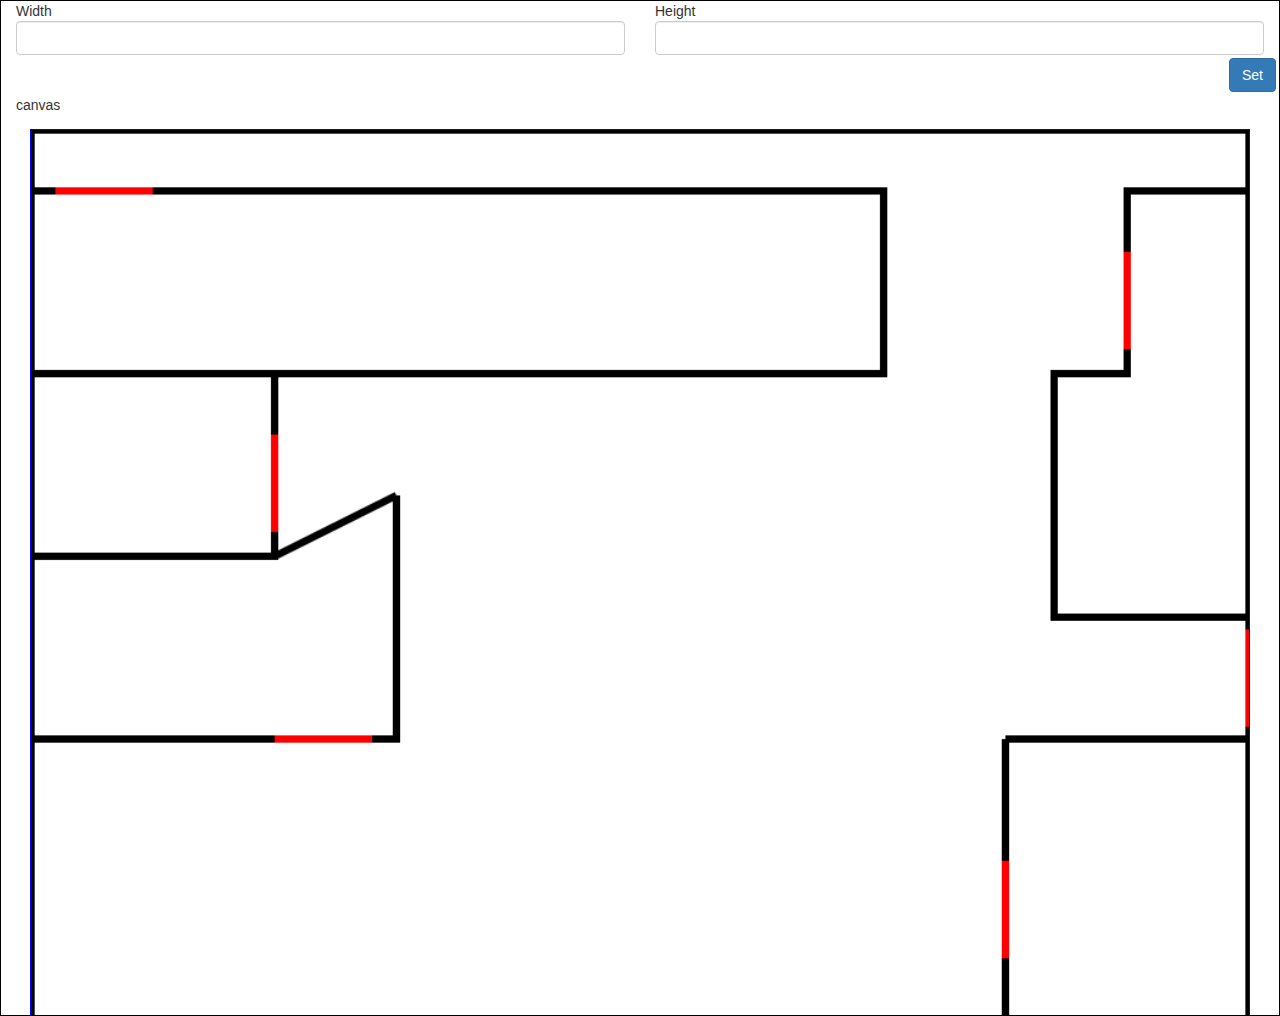
<file: Test1.html>
<html>
<div class="container-fluid">
  <link href="Resources/bootstrap.min.css" rel="stylesheet">
  <script src="Resources/jquery-1.12.2.min.js"></script>
  <script src="Resources/bootstrap.min.js"></script>
  <link href="Resources/Style.css" rel="stylesheet">
<div class="row">

  <div class="col-xs-12 border" id="main-content">
    <div class="row">
      <div class="col-md-6">
        Width <input id="w-input" type="number" class="form-control">
      </div>
      <div class="col-md-6">
        Height <input id="h-input" type="number" class="form-control">
      </div>
      <div class="col-md-12 text-right" style="padding: 3px;">
        <button id="set-size" class="btn btn-primary">Set</button>
      </div>
    </div>
      canvas
    <div id="canvasHolder">
    <canvas id="canvas">

    </canvas>
  </div>

  </div>

</div>
</div>
<!--
  <script>
   $(document).ready(function(){
   	$("#canvas").outerHeight($(window).height()-$("#canvas").offset().top-Math.abs( $("#canvas").outerHeight(true) - $("#canvas").outerHeight()));
  	$("#h-input").val($("#canvas").outerHeight());
  	$("#w-input").val($("#canvas").outerWidth());
    $("#set-size").click(function(){

    $("#main-content").width($("#w-input").val());
    $("#canvas").outerWidth($("#main-content").width());

    });
   });
  </script>
-->

  <script type="text/javascript" charset="utf-8">
  	var canvas = document.getElementsByTagName('canvas')[0];
    canvas.height=8000, canvas.width=1000;

  	window.onload = function(){
  		var ctx = canvas.getContext('2d');
  		trackTransforms(ctx);
  		function redraw(){
  			// Clear the entire

  			var p1 = ctx.transformedPoint(0,0);
  			var p2 = ctx.transformedPoint(canvas.width,canvas.height);
  			ctx.clearRect(p1.x,p1.y,p2.x-p1.x,p2.y-p1.y);

  			// Alternatively:
  			// ctx.save();
  			// ctx.setTransform(1,0,0,1,0,0);
  			// ctx.clearRect(0,0,canvas.width,canvas.height);
  			// ctx.restore();

        //Outline
        ctx.strokeStyle="#000000"
  			ctx.beginPath();
  			ctx.lineWidth = 6;
  			ctx.moveTo(0,0);
  			ctx.lineTo(1000,0);
  			ctx.stroke();

  			ctx.beginPath();
  			ctx.lineWidth = 6;
  			ctx.moveTo(0,0);
  			ctx.lineTo(0,2500)
  			ctx.stroke();

  			ctx.beginPath();
  			ctx.lineWidth = 6;
        ctx.moveTo(1000,0)
  			ctx.lineTo(1000,2500);
  			ctx.stroke();

  			ctx.beginPath();
  			ctx.lineWidth = 6;
  			ctx.moveTo(1000,2500);
  			ctx.lineTo(0,2500);
  			ctx.stroke();
        //Outline

        ctx.beginPath();
  			ctx.lineWidth = 6;
  			ctx.moveTo(0,50);
  			ctx.lineTo(703,50);
  			ctx.stroke();


        ctx.beginPath();
  			ctx.lineWidth = 6;
  			ctx.moveTo(700,50);
  			ctx.lineTo(700,200);
  			ctx.stroke();


        ctx.beginPath();
  			ctx.lineWidth = 6;
  			ctx.moveTo(703,200);
  			ctx.lineTo(197,200);
  			ctx.stroke();

        ctx.beginPath();
  			ctx.lineWidth = 6;
  			ctx.moveTo(200,200);
  			ctx.lineTo(200,350);
  			ctx.stroke();

        ctx.beginPath();
        ctx.lineWidth = 6;
        ctx.moveTo(203,350);
        ctx.lineTo(0,350);
        ctx.stroke();

        ctx.beginPath();
        ctx.lineWidth = 6;
        ctx.moveTo(200,200);
        ctx.lineTo(0,200);
        ctx.stroke();

        ctx.beginPath();
  			ctx.lineWidth = 6;
  			ctx.moveTo(200,350);
  			ctx.lineTo(300,300);
  			ctx.stroke();

        ctx.beginPath();
  			ctx.lineWidth = 6;
  			ctx.moveTo(300,300);
  			ctx.lineTo(300,500);
  			ctx.stroke();

        ctx.beginPath();
        ctx.lineWidth = 6;
        ctx.moveTo(303,500);
        ctx.lineTo(0,500);
        ctx.stroke();



        //agnieszka
        ctx.beginPath();
        ctx.lineWidth = 6;
        ctx.moveTo(1000, 50);
        ctx.lineTo(897, 50);
        ctx.stroke();


        ctx.beginPath();
        ctx.lineWidth = 6;
        ctx.moveTo(900, 47);
        ctx.lineTo(900, 200);
        ctx.stroke();

        ctx.beginPath();
        ctx.lineWidth= 6;
        ctx.moveTo(903, 200);
        ctx.lineTo(840, 200);
        ctx.stroke();


        ctx.beginPath();
        ctx.lineWidth = 6;
        ctx.moveTo(840, 197);
        ctx.lineTo(840, 400);
        ctx.stroke();


        ctx.beginPath();
        ctx.lineWidth= 6;
        ctx.moveTo(837, 400);
        ctx.lineTo(1000, 400);
        ctx.stroke();

        ctx.beginPath();
        ctx.lineWidth= 6;
        ctx.moveTo(1000, 500);
        ctx.lineTo(800, 500);
        ctx.stroke();

        ctx.beginPath();
        ctx.lineWidth= 6;
        ctx.moveTo(800, 500);
        ctx.lineTo(800, 800);
        ctx.stroke();


        ctx.beginPath();
        ctx.lineWidth= 6;
        ctx.moveTo(800, 797);
        ctx.lineTo(800, 903);
        ctx.stroke();

        ctx.beginPath();
        ctx.lineWidth= 6;
        ctx.moveTo(800, 900);
        ctx.lineTo(600, 1000);
        ctx.stroke();

        ctx.beginPath();
        ctx.lineWidth= 6;
        ctx.moveTo(1000, 800);
        ctx.lineTo(800, 800);
        ctx.stroke();

        ctx.beginPath();
        ctx.lineWidth= 6;
        ctx.moveTo(1000, 1100);
        ctx.lineTo(600, 1100);
        ctx.stroke();

        ctx.beginPath();
        ctx.lineWidth= 6;
        ctx.moveTo(600, 997);
        ctx.lineTo(600, 1103);
        ctx.stroke();

        //Doors
        ctx.strokeStyle="#ff0000"

        ctx.beginPath();
        ctx.lineWidth = 6;
        ctx.moveTo(100,50);
        ctx.lineTo(20,50);
        ctx.stroke();

        ctx.beginPath();
        ctx.lineWidth = 6;
        ctx.moveTo(200,250);
        ctx.lineTo(200,330);
        ctx.stroke();

        ctx.beginPath();
        ctx.lineWidth = 6;
        ctx.moveTo(280,500);
        ctx.lineTo(200,500);
        ctx.stroke();

        ctx.beginPath();
        ctx.lineWidth = 6;
        ctx.moveTo(1000,410);
        ctx.lineTo(1000,490);
        ctx.stroke();

        ctx.beginPath();
        ctx.lineWidth = 6;
        ctx.moveTo(900,100);
        ctx.lineTo(900,180);
        ctx.stroke();

        ctx.beginPath();
        ctx.lineWidth = 6;
        ctx.moveTo(800,600);
        ctx.lineTo(800,680);
        ctx.stroke();

        ctx.beginPath();
        ctx.lineWidth = 6;
        ctx.moveTo(700,950);
        ctx.lineTo(640,980);
        ctx.stroke();
  		}
  		redraw();

  		var lastX=canvas.width/2, lastY=canvas.height/2;
  		var dragStart,dragged;
  		canvas.addEventListener('mousedown',function(evt){
  			document.body.style.mozUserSelect = document.body.style.webkitUserSelect = document.body.style.userSelect = 'none';
  			lastX = evt.offsetX || (evt.pageX - canvas.offsetLeft);
  			lastY = evt.offsetY || (evt.pageY - canvas.offsetTop);
  			dragStart = ctx.transformedPoint(lastX,lastY);
  			dragged = false;
  		},false);
  		canvas.addEventListener('mousemove',function(evt){
  			lastX = evt.offsetX || (evt.pageX - canvas.offsetLeft);
  			lastY = evt.offsetY || (evt.pageY - canvas.offsetTop);
  			dragged = true;
  			if (dragStart){
  				var pt = ctx.transformedPoint(lastX,lastY);
  				ctx.translate(pt.x-dragStart.x,pt.y-dragStart.y);
  				redraw();
  			}
  		},false);
  		canvas.addEventListener('mouseup',function(evt){
  			dragStart = null;
  			if (!dragged) zoom(evt.shiftKey ? -1 : 1 );
  		},false);

  		var scaleFactor = 1.1;
  		var zoom = function(clicks){
  			var pt = ctx.transformedPoint(lastX,lastY);
  			ctx.translate(pt.x,pt.y);
  			var factor = Math.pow(scaleFactor,clicks*0.3);
  			ctx.scale(factor,factor);
  			ctx.translate(-pt.x,-pt.y);
  			redraw();
  		}

  		var handleScroll = function(evt){
  			var delta = evt.wheelDelta ? evt.wheelDelta/40 : evt.detail ? -evt.detail : 0;
  			if (delta) zoom(delta);
  			return evt.preventDefault() && false;
  		};
  		canvas.addEventListener('DOMMouseScroll',handleScroll,false);
  		canvas.addEventListener('mousewheel',handleScroll,false);
  	};
	// Adds ctx.getTransform() - returns an SVGMatrix
  	// Adds ctx.transformedPoint(x,y) - returns an SVGPoint
  	function trackTransforms(ctx){
  		var svg = document.createElementNS("http://www.w3.org/2000/svg",'svg');
  		var xform = svg.createSVGMatrix();
  		ctx.getTransform = function(){ return xform; };

  		var savedTransforms = [];
  		var save = ctx.save;
  		ctx.save = function(){
  			savedTransforms.push(xform.translate(0,0));
  			return save.call(ctx);
  		};
  		var restore = ctx.restore;
  		ctx.restore = function(){
  			xform = savedTransforms.pop();
  			return restore.call(ctx);
  		};

  		var scale = ctx.scale;
  		ctx.scale = function(sx,sy){
  			xform = xform.scaleNonUniform(sx,sy);
  			return scale.call(ctx,sx,sy);
  		};
  		var rotate = ctx.rotate;
  		ctx.rotate = function(radians){
  			xform = xform.rotate(radians*180/Math.PI);
  			return rotate.call(ctx,radians);
  		};
  		var translate = ctx.translate;
  		ctx.translate = function(dx,dy){
  			xform = xform.translate(dx,dy);
  			return translate.call(ctx,dx,dy);
  		};
  		var transform = ctx.transform
  		ctx.transform = function(a,b,c,d,e,f){
  			var m2 = svg.createSVGMatrix();
  			m2.a=a; m2.b=b; m2.c=c; m2.d=d; m2.e=e; m2.f=f;
  			xform = xform.multiply(m2);
  			return transform.call(ctx,a,b,c,d,e,f);
  		};
  		var setTransform = ctx.setTransform;
  		ctx.setTransform = function(a,b,c,d,e,f){
  			xform.a = a;
  			xform.b = b;
  			xform.c = c;
  			xform.d = d;
  			xform.f = f;
        xform.e = e;
  			return setTransform.call(ctx,a,b,c,d,e,f);
  		};
  		var pt  = svg.createSVGPoint();
  		ctx.transformedPoint = function(x,y){
  			pt.x=x; pt.y=y;
  			return pt.matrixTransform(xform.inverse());
  		}
  	}
  </script>

   </html>
</file>
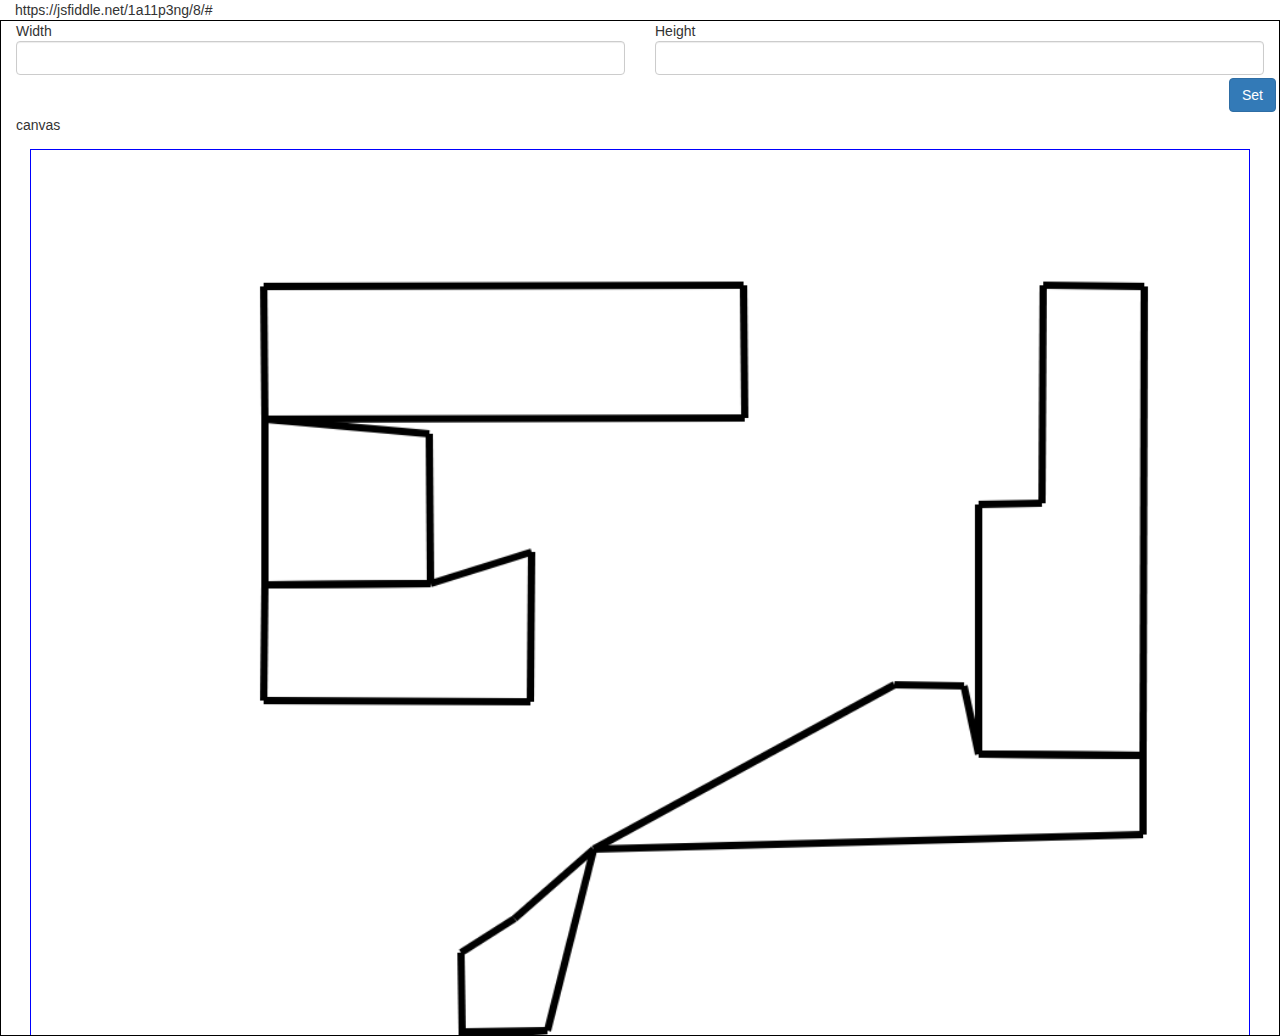
<file: Test2.html>
<html>
<div class="container-fluid">
  <link href="Resources/bootstrap.min.css" rel="stylesheet">
  <script src="Resources/jquery-1.12.2.min.js"></script>
  <script src="Resources/bootstrap.min.js"></script>
  <link href="Resources/Style.css" rel="stylesheet">
https://jsfiddle.net/1a11p3ng/8/#<div class="row">

  <div class="col-xs-12 border" id="main-content">
    <div class="row">
      <div class="col-md-6">
        Width <input id="w-input" type="number" class="form-control">
      </div>
      <div class="col-md-6">
        Height <input id="h-input" type="number" class="form-control">
      </div>
      <div class="col-md-12 text-right" style="padding: 3px;">
        <button id="set-size" class="btn btn-primary">Set</button>
      </div>
    </div>
      canvas
    <div id="canvasHolder">
    <canvas id="canvas">

    </canvas>
  </div>

  </div>

</div>
</div>
<!--
  <script>
   $(document).ready(function(){
   	$("#canvas").outerHeight($(window).height()-$("#canvas").offset().top-Math.abs( $("#canvas").outerHeight(true) - $("#canvas").outerHeight()));
  	$("#h-input").val($("#canvas").outerHeight());
  	$("#w-input").val($("#canvas").outerWidth());
    $("#set-size").click(function(){

    $("#main-content").width($("#w-input").val());
    $("#canvas").outerWidth($("#main-content").width());

    });
   });
  </script>
-->

  <script type="text/javascript" charset="utf-8">
  	var canvas = document.getElementsByTagName('canvas')[0];
    canvas.height=8000, canvas.width=1000;

  	window.onload = function(){
  		var ctx = canvas.getContext('2d');
  		trackTransforms(ctx);
  		function redraw(){
  			// Clear the entire

  			var p1 = ctx.transformedPoint(0,0);
  			var p2 = ctx.transformedPoint(canvas.width,canvas.height);
  			ctx.clearRect(p1.x,p1.y,p2.x-p1.x,p2.y-p1.y);

  			// Alternatively:
  			// ctx.save();
  			// ctx.setTransform(1,0,0,1,0,0);
  			// ctx.clearRect(0,0,canvas.width,canvas.height);
  			// ctx.restore();

        //Outline


         ctx.beginPath();
         ctx.lineWidth = 6;
         ctx.moveTo(191,112);
         ctx.lineTo( 585,111 );
         ctx.stroke();

         ctx.beginPath();
         ctx.lineWidth = 6;
         ctx.moveTo(585,111);
         ctx.lineTo( 586,220 );
         ctx.stroke();

         ctx.beginPath();
         ctx.lineWidth = 6;
         ctx.moveTo(586,220);
         ctx.lineTo( 192,221 );
         ctx.stroke();

         ctx.beginPath();
         ctx.lineWidth = 6;
         ctx.moveTo(191,112);
         ctx.lineTo( 192,221 );
         ctx.stroke();

         ctx.beginPath();
         ctx.lineWidth = 6;
         ctx.moveTo(831,111);
         ctx.lineTo( 914,112 );
         ctx.stroke();

         ctx.beginPath();
         ctx.lineWidth = 6;
         ctx.moveTo(914,112);
         ctx.lineTo( 913,497 );
         ctx.stroke();

         ctx.beginPath();
         ctx.lineWidth = 6;
         ctx.moveTo(913,497);
         ctx.lineTo( 778,496 );
         ctx.stroke();

         ctx.beginPath();
         ctx.lineWidth = 6;
         ctx.moveTo(778,496);
         ctx.lineTo( 778,291 );
         ctx.stroke();

         ctx.beginPath();
         ctx.lineWidth = 6;
         ctx.moveTo(778,291);
         ctx.lineTo( 830,290 );
         ctx.stroke();

         ctx.beginPath();
         ctx.lineWidth = 6;
         ctx.moveTo(831,111);
         ctx.lineTo( 830,290 );
         ctx.stroke();

         ctx.beginPath();
         ctx.lineWidth = 6;
         ctx.moveTo(192,221);
         ctx.lineTo( 192,221 );
         ctx.stroke();

         ctx.beginPath();
         ctx.lineWidth = 6;
         ctx.moveTo(192,221);
         ctx.lineTo( 327,233 );
         ctx.stroke();

         ctx.beginPath();
         ctx.lineWidth = 6;
         ctx.moveTo(327,233);
         ctx.lineTo( 328,356 );
         ctx.stroke();

         ctx.beginPath();
         ctx.lineWidth = 6;
         ctx.moveTo(328,356);
         ctx.lineTo( 192,357 );
         ctx.stroke();

         ctx.beginPath();
         ctx.lineWidth = 6;
         ctx.moveTo(192,221);
         ctx.lineTo( 192,357 );
         ctx.stroke();

         ctx.beginPath();
         ctx.lineWidth = 6;
         ctx.moveTo(411,330);
         ctx.lineTo( 410,453 );
         ctx.stroke();

         ctx.beginPath();
         ctx.lineWidth = 6;
         ctx.moveTo(410,453);
         ctx.lineTo( 191,452 );
         ctx.stroke();

         ctx.beginPath();
         ctx.lineWidth = 6;
         ctx.moveTo(191,452);
         ctx.lineTo( 192,357 );
         ctx.stroke();

         ctx.beginPath();
         ctx.lineWidth = 6;
         ctx.moveTo(192,357);
         ctx.lineTo( 192,357 );
         ctx.stroke();

         ctx.beginPath();
         ctx.lineWidth = 6;
         ctx.moveTo(192,357);
         ctx.lineTo( 328,356 );
         ctx.stroke();

         ctx.beginPath();
         ctx.lineWidth = 6;
         ctx.moveTo(328,356);
         ctx.lineTo( 328,356 );
         ctx.stroke();

         ctx.beginPath();
         ctx.lineWidth = 6;
         ctx.moveTo(328,356);
         ctx.lineTo( 411,330 );
         ctx.stroke();

         ctx.beginPath();
         ctx.lineWidth = 6;
         ctx.moveTo(411,330);
         ctx.lineTo( 411,330 );
         ctx.stroke();

         ctx.beginPath();
         ctx.lineWidth = 6;
         ctx.moveTo(411,330);
         ctx.lineTo( 411,330 );
         ctx.stroke();

         ctx.beginPath();
         ctx.lineWidth = 6;
         ctx.moveTo(913,497);
         ctx.lineTo( 913,497 );
         ctx.stroke();

         ctx.beginPath();
         ctx.lineWidth = 6;
         ctx.moveTo(913,497);
         ctx.lineTo( 913,562 );
         ctx.stroke();

         ctx.beginPath();
         ctx.lineWidth = 6;
         ctx.moveTo(913,562);
         ctx.lineTo( 462,574 );
         ctx.stroke();

         ctx.beginPath();
         ctx.lineWidth = 6;
         ctx.moveTo(462,574);
         ctx.lineTo( 709,439 );
         ctx.stroke();

         ctx.beginPath();
         ctx.lineWidth = 6;
         ctx.moveTo(709,439);
         ctx.lineTo( 766,440 );
         ctx.stroke();

         ctx.beginPath();
         ctx.lineWidth = 6;
         ctx.moveTo(766,440);
         ctx.lineTo( 778,496 );
         ctx.stroke();

         ctx.beginPath();
         ctx.lineWidth = 6;
         ctx.moveTo(778,496);
         ctx.lineTo( 778,496 );
         ctx.stroke();

         ctx.beginPath();
         ctx.lineWidth = 6;
         ctx.moveTo(913,497);
         ctx.lineTo( 778,496 );
         ctx.stroke();

         ctx.beginPath();
         ctx.lineWidth = 6;
         ctx.moveTo(462,574);
         ctx.lineTo( 462,574 );
         ctx.stroke();

         ctx.beginPath();
         ctx.lineWidth = 6;
         ctx.moveTo(462,574);
         ctx.lineTo( 424,723 );
         ctx.stroke();

         ctx.beginPath();
         ctx.lineWidth = 6;
         ctx.moveTo(424,723);
         ctx.lineTo( 354,724 );
         ctx.stroke();

         ctx.beginPath();
         ctx.lineWidth = 6;
         ctx.moveTo(354,724);
         ctx.lineTo( 353,659 );
         ctx.stroke();

         ctx.beginPath();
         ctx.lineWidth = 6;
         ctx.moveTo(353,659);
         ctx.lineTo( 353,659 );
         ctx.stroke();

         ctx.beginPath();
         ctx.lineWidth = 6;
         ctx.moveTo(353,659);
         ctx.lineTo( 353,659 );
         ctx.stroke();

         ctx.beginPath();
         ctx.lineWidth = 6;
         ctx.moveTo(353,659);
         ctx.lineTo( 353,659 );
         ctx.stroke();

         ctx.beginPath();
         ctx.lineWidth = 6;
         ctx.moveTo(353,659);
         ctx.lineTo( 353,659 );
         ctx.stroke();

         ctx.beginPath();
         ctx.lineWidth = 6;
         ctx.moveTo(353,659);
         ctx.lineTo( 353,659 );
         ctx.stroke();

         ctx.beginPath();
         ctx.lineWidth = 6;
         ctx.moveTo(353,659);
         ctx.lineTo( 353,659 );
         ctx.stroke();

         ctx.beginPath();
         ctx.lineWidth = 6;
         ctx.moveTo(353,659);
         ctx.lineTo( 353,659 );
         ctx.stroke();

         ctx.beginPath();
         ctx.lineWidth = 6;
         ctx.moveTo(353,659);
         ctx.lineTo( 353,659 );
         ctx.stroke();

         ctx.beginPath();
         ctx.lineWidth = 6;
         ctx.moveTo(353,659);
         ctx.lineTo( 397,631 );
         ctx.stroke();

         ctx.beginPath();
         ctx.lineWidth = 6;
         ctx.moveTo(397,631);
         ctx.lineTo( 397,631 );
         ctx.stroke();

         ctx.beginPath();
         ctx.lineWidth = 6;
         ctx.moveTo(397,631);
         ctx.lineTo( 397,631 );
         ctx.stroke();

         ctx.beginPath();
         ctx.lineWidth = 6;
         ctx.moveTo(397,631);
         ctx.lineTo( 397,631 );
         ctx.stroke();

         ctx.beginPath();
         ctx.lineWidth = 6;
         ctx.moveTo(397,631);
         ctx.lineTo( 397,631 );
         ctx.stroke();

         ctx.beginPath();
         ctx.lineWidth = 6;
         ctx.moveTo(397,631);
         ctx.lineTo( 397,631 );
         ctx.stroke();

         ctx.beginPath();
         ctx.lineWidth = 6;
         ctx.moveTo(397,631);
         ctx.lineTo( 397,631 );
         ctx.stroke();

         ctx.beginPath();
         ctx.lineWidth = 6;
         ctx.moveTo(462,574);
         ctx.lineTo( 397,631 );
         ctx.stroke();

         ctx.beginPath();
         ctx.lineWidth = 6;
         ctx.moveTo(354,724);
         ctx.lineTo( 354,724 );
         ctx.stroke();

         ctx.beginPath();
         ctx.lineWidth = 6;
         ctx.moveTo(354,724);
         ctx.lineTo( 493,736 );
         ctx.stroke();

         ctx.beginPath();
         ctx.lineWidth = 6;
         ctx.moveTo(493,736);
         ctx.lineTo( 493,736 );
         ctx.stroke();

         ctx.beginPath();
         ctx.lineWidth = 6;
         ctx.moveTo(493,736);
         ctx.lineTo( 493,736 );
         ctx.stroke();

         ctx.beginPath();
         ctx.lineWidth = 6;
         ctx.moveTo(493,736);
         ctx.lineTo( 778,780 );
         ctx.stroke();

         ctx.beginPath();
         ctx.lineWidth = 6;
         ctx.moveTo(778,780);
         ctx.lineTo( 844,820 );
         ctx.stroke();

         ctx.beginPath();
         ctx.lineWidth = 6;
         ctx.moveTo(844,820);
         ctx.lineTo( 901,821 );
         ctx.stroke();

         ctx.beginPath();
         ctx.lineWidth = 6;
         ctx.moveTo(901,821);
         ctx.lineTo( 901,916 );
         ctx.stroke();

         ctx.beginPath();
         ctx.lineWidth = 6;
         ctx.moveTo(901,916);
         ctx.lineTo( 547,917 );
         ctx.stroke();

         ctx.beginPath();
         ctx.lineWidth = 6;
         ctx.moveTo(547,917);
         ctx.lineTo( 546,847 );
         ctx.stroke();

         ctx.beginPath();
         ctx.lineWidth = 6;
         ctx.moveTo(546,847);
         ctx.lineTo( 546,847 );
         ctx.stroke();

         ctx.beginPath();
         ctx.lineWidth = 6;
         ctx.moveTo(546,847);
         ctx.lineTo( 546,847 );
         ctx.stroke();

         ctx.beginPath();
         ctx.lineWidth = 6;
         ctx.moveTo(546,847);
         ctx.lineTo( 354,821 );
         ctx.stroke();

         ctx.beginPath();
         ctx.lineWidth = 6;
         ctx.moveTo(354,724);
         ctx.lineTo( 354,821 );
         ctx.stroke();



  		}
  		redraw();

  		var lastX=canvas.width/2, lastY=canvas.height/2;
  		var dragStart,dragged;
  		canvas.addEventListener('mousedown',function(evt){
  			document.body.style.mozUserSelect = document.body.style.webkitUserSelect = document.body.style.userSelect = 'none';
  			lastX = evt.offsetX || (evt.pageX - canvas.offsetLeft);
  			lastY = evt.offsetY || (evt.pageY - canvas.offsetTop);
  			dragStart = ctx.transformedPoint(lastX,lastY);
  			dragged = false;
  		},false);
  		canvas.addEventListener('mousemove',function(evt){
  			lastX = evt.offsetX || (evt.pageX - canvas.offsetLeft);
  			lastY = evt.offsetY || (evt.pageY - canvas.offsetTop);
  			dragged = true;
  			if (dragStart){
  				var pt = ctx.transformedPoint(lastX,lastY);
  				ctx.translate(pt.x-dragStart.x,pt.y-dragStart.y);
  				redraw();
  			}
  		},false);
  		canvas.addEventListener('mouseup',function(evt){
  			dragStart = null;
  			if (!dragged) zoom(evt.shiftKey ? -1 : 1 );
  		},false);

  		var scaleFactor = 1.1;
  		var zoom = function(clicks){
  			var pt = ctx.transformedPoint(lastX,lastY);
  			ctx.translate(pt.x,pt.y);
  			var factor = Math.pow(scaleFactor,clicks*0.3);
  			ctx.scale(factor,factor);
  			ctx.translate(-pt.x,-pt.y);
  			redraw();
  		}

  		var handleScroll = function(evt){
  			var delta = evt.wheelDelta ? evt.wheelDelta/40 : evt.detail ? -evt.detail : 0;
  			if (delta) zoom(delta);
  			return evt.preventDefault() && false;
  		};
  		canvas.addEventListener('DOMMouseScroll',handleScroll,false);
  		canvas.addEventListener('mousewheel',handleScroll,false);
  	};
	// Adds ctx.getTransform() - returns an SVGMatrix
  	// Adds ctx.transformedPoint(x,y) - returns an SVGPoint
  	function trackTransforms(ctx){
  		var svg = document.createElementNS("http://www.w3.org/2000/svg",'svg');
  		var xform = svg.createSVGMatrix();
  		ctx.getTransform = function(){ return xform; };

  		var savedTransforms = [];
  		var save = ctx.save;
  		ctx.save = function(){
  			savedTransforms.push(xform.translate(0,0));
  			return save.call(ctx);
  		};
  		var restore = ctx.restore;
  		ctx.restore = function(){
  			xform = savedTransforms.pop();
  			return restore.call(ctx);
  		};

  		var scale = ctx.scale;
  		ctx.scale = function(sx,sy){
  			xform = xform.scaleNonUniform(sx,sy);
  			return scale.call(ctx,sx,sy);
  		};
  		var rotate = ctx.rotate;
  		ctx.rotate = function(radians){
  			xform = xform.rotate(radians*180/Math.PI);
  			return rotate.call(ctx,radians);
  		};
  		var translate = ctx.translate;
  		ctx.translate = function(dx,dy){
  			xform = xform.translate(dx,dy);
  			return translate.call(ctx,dx,dy);
  		};
  		var transform = ctx.transform
  		ctx.transform = function(a,b,c,d,e,f){
  			var m2 = svg.createSVGMatrix();
  			m2.a=a; m2.b=b; m2.c=c; m2.d=d; m2.e=e; m2.f=f;
  			xform = xform.multiply(m2);
  			return transform.call(ctx,a,b,c,d,e,f);
  		};
  		var setTransform = ctx.setTransform;
  		ctx.setTransform = function(a,b,c,d,e,f){
  			xform.a = a;
  			xform.b = b;
  			xform.c = c;
  			xform.d = d;
  			xform.f = f;
        xform.e = e;
  			return setTransform.call(ctx,a,b,c,d,e,f);
  		};
  		var pt  = svg.createSVGPoint();
  		ctx.transformedPoint = function(x,y){
  			pt.x=x; pt.y=y;
  			return pt.matrixTransform(xform.inverse());
  		}
  	}
  </script>

   </html>
</file>
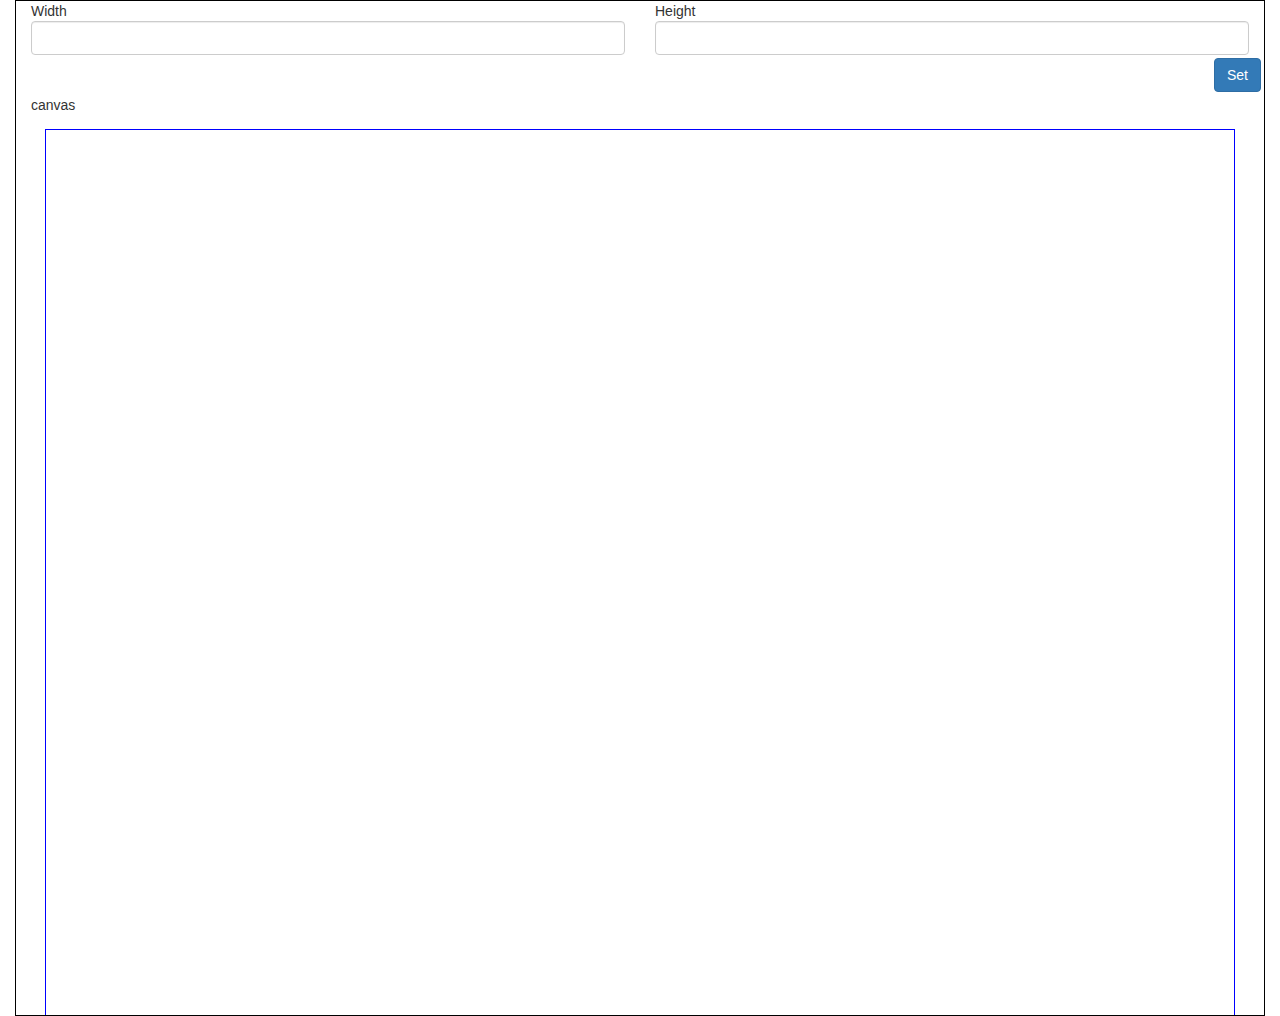
<file: TestSwapMaps.html>
<html>
<div class="container-fluid">
  <link href="Resources/bootstrap.min.css" rel="stylesheet">
  <script src="Resources/jquery-1.12.2.min.js"></script>
  <script src="Resources/bootstrap.min.js"></script>
  <link href="Resources/Style.css" rel="stylesheet">



  <div class="col-xs-12 border" id="main-content">
    <div class="row">
      <div class="col-md-6">
        Width <input id="w-input" type="number" class="form-control">
      </div>
      <div class="col-md-6">
        Height <input id="h-input" type="number" class="form-control">
      </div>
      <div class="col-md-12 text-right" style="padding: 3px;">
        <button id="set-size" class="btn btn-primary">Set</button>
      </div>
    </div>
      canvas
    <div id="canvasHolder">
    <canvas id="canvas">

    </canvas>
  </div>

  </div>

</div>
</div>
<!--
  <script>
   $(document).ready(function(){
   	$("#canvas").outerHeight($(window).height()-$("#canvas").offset().top-Math.abs( $("#canvas").outerHeight(true) - $("#canvas").outerHeight()));
  	$("#h-input").val($("#canvas").outerHeight());
  	$("#w-input").val($("#canvas").outerWidth());
    $("#set-size").click(function(){

    $("#main-content").width($("#w-input").val());
    $("#canvas").outerWidth($("#main-content").width());

    });
   });
  </script>
-->

  <script type="text/javascript" charset="utf-8">
  	var canvas = document.getElementsByTagName('canvas')[0];
    canvas.height=8000, canvas.width=1000;

  	window.onload = function(){
  		var ctx = canvas.getContext('2d');
  		trackTransforms(ctx);

      redraw=function redraw() {
      jQuery.getScript("Map1.js");
      }

  			// Clear the entire


  		redraw();

  		var lastX=canvas.width/2, lastY=canvas.height/2;
  		var dragStart,dragged;
  		canvas.addEventListener('mousedown',function(evt){
  			document.body.style.mozUserSelect = document.body.style.webkitUserSelect = document.body.style.userSelect = 'none';
  			lastX = evt.offsetX || (evt.pageX - canvas.offsetLeft);
  			lastY = evt.offsetY || (evt.pageY - canvas.offsetTop);
  			dragStart = ctx.transformedPoint(lastX,lastY);
  			dragged = false;
  		},false);
  		canvas.addEventListener('mousemove',function(evt){
  			lastX = evt.offsetX || (evt.pageX - canvas.offsetLeft);
  			lastY = evt.offsetY || (evt.pageY - canvas.offsetTop);
  			dragged = true;
  			if (dragStart){
  				var pt = ctx.transformedPoint(lastX,lastY);
  				ctx.translate(pt.x-dragStart.x,pt.y-dragStart.y);
  				redraw();
  			}
  		},false);
  		canvas.addEventListener('mouseup',function(evt){
  			dragStart = null;
  			if (!dragged) zoom(evt.shiftKey ? -1 : 1 );
  		},false);

  		var scaleFactor = 1.1;
  		var zoom = function(clicks){
  			var pt = ctx.transformedPoint(lastX,lastY);
  			ctx.translate(pt.x,pt.y);
  			var factor = Math.pow(scaleFactor,clicks*0.3);
  			ctx.scale(factor,factor);
  			ctx.translate(-pt.x,-pt.y);
  			redraw();
  		}

  		var handleScroll = function(evt){
  			var delta = evt.wheelDelta ? evt.wheelDelta/40 : evt.detail ? -evt.detail : 0;
  			if (delta) zoom(delta);
  			return evt.preventDefault() && false;
  		};
  		canvas.addEventListener('DOMMouseScroll',handleScroll,false);
  		canvas.addEventListener('mousewheel',handleScroll,false);
  	};
	// Adds ctx.getTransform() - returns an SVGMatrix
  	// Adds ctx.transformedPoint(x,y) - returns an SVGPoint
  	function trackTransforms(ctx){
  		var svg = document.createElementNS("http://www.w3.org/2000/svg",'svg');
  		var xform = svg.createSVGMatrix();
  		ctx.getTransform = function(){ return xform; };

  		var savedTransforms = [];
  		var save = ctx.save;
  		ctx.save = function(){
  			savedTransforms.push(xform.translate(0,0));
  			return save.call(ctx);
  		};
  		var restore = ctx.restore;
  		ctx.restore = function(){
  			xform = savedTransforms.pop();
  			return restore.call(ctx);
  		};

  		var scale = ctx.scale;
  		ctx.scale = function(sx,sy){
  			xform = xform.scaleNonUniform(sx,sy);
  			return scale.call(ctx,sx,sy);
  		};
  		var rotate = ctx.rotate;
  		ctx.rotate = function(radians){
  			xform = xform.rotate(radians*180/Math.PI);
  			return rotate.call(ctx,radians);
  		};
  		var translate = ctx.translate;
  		ctx.translate = function(dx,dy){
  			xform = xform.translate(dx,dy);
  			return translate.call(ctx,dx,dy);
  		};
  		var transform = ctx.transform
  		ctx.transform = function(a,b,c,d,e,f){
  			var m2 = svg.createSVGMatrix();
  			m2.a=a; m2.b=b; m2.c=c; m2.d=d; m2.e=e; m2.f=f;
  			xform = xform.multiply(m2);
  			return transform.call(ctx,a,b,c,d,e,f);
  		};
  		var setTransform = ctx.setTransform;
  		ctx.setTransform = function(a,b,c,d,e,f){
  			xform.a = a;
  			xform.b = b;
  			xform.c = c;
  			xform.d = d;
  			xform.f = f;
        xform.e = e;
  			return setTransform.call(ctx,a,b,c,d,e,f);
  		};
  		var pt  = svg.createSVGPoint();
  		ctx.transformedPoint = function(x,y){
  			pt.x=x; pt.y=y;
  			return pt.matrixTransform(xform.inverse());
  		}
  	}
  </script>

   </html>
</file>
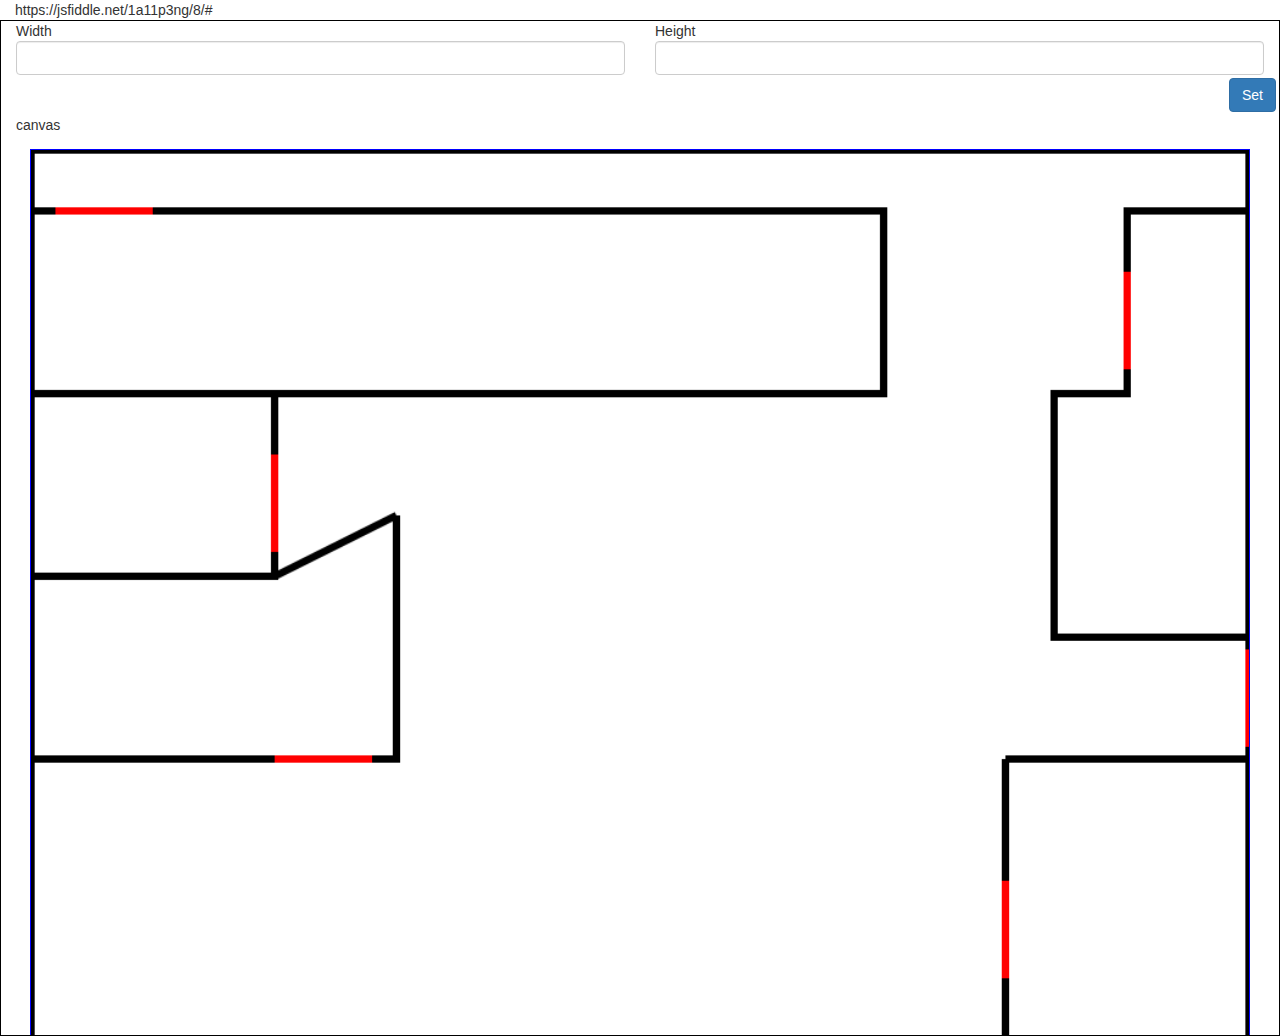
<file: WebFiles/Test1.html>
<html>
<div class="container-fluid">
  <link href="Resources/bootstrap.min.css" rel="stylesheet">
  <script src="Resources/jquery-1.12.2.min.js"></script>
  <script src="Resources/bootstrap.min.js"></script>
  <link href="Resources/Style.css" rel="stylesheet">
https://jsfiddle.net/1a11p3ng/8/#<div class="row">

  <div class="col-xs-12 border" id="main-content">
    <div class="row">
      <div class="col-md-6">
        Width <input id="w-input" type="number" class="form-control">
      </div>
      <div class="col-md-6">
        Height <input id="h-input" type="number" class="form-control">
      </div>
      <div class="col-md-12 text-right" style="padding: 3px;">
        <button id="set-size" class="btn btn-primary">Set</button>
      </div>
    </div>
      canvas
    <div id="canvasHolder">
    <canvas id="canvas">

    </canvas>
  </div>

  </div>

</div>
</div>
<!--
  <script>
   $(document).ready(function(){
   	$("#canvas").outerHeight($(window).height()-$("#canvas").offset().top-Math.abs( $("#canvas").outerHeight(true) - $("#canvas").outerHeight()));
  	$("#h-input").val($("#canvas").outerHeight());
  	$("#w-input").val($("#canvas").outerWidth());
    $("#set-size").click(function(){

    $("#main-content").width($("#w-input").val());
    $("#canvas").outerWidth($("#main-content").width());

    });
   });
  </script>
-->

  <script type="text/javascript" charset="utf-8">
  	var canvas = document.getElementsByTagName('canvas')[0];
    canvas.height=8000, canvas.width=1000;

  	window.onload = function(){
  		var ctx = canvas.getContext('2d');
  		trackTransforms(ctx);
  		function redraw(){
  			// Clear the entire

  			var p1 = ctx.transformedPoint(0,0);
  			var p2 = ctx.transformedPoint(canvas.width,canvas.height);
  			ctx.clearRect(p1.x,p1.y,p2.x-p1.x,p2.y-p1.y);

  			// Alternatively:
  			// ctx.save();
  			// ctx.setTransform(1,0,0,1,0,0);
  			// ctx.clearRect(0,0,canvas.width,canvas.height);
  			// ctx.restore();

        //Outline
        ctx.strokeStyle="#000000"
  			ctx.beginPath();
  			ctx.lineWidth = 6;
  			ctx.moveTo(0,0);
  			ctx.lineTo(1000,0);
  			ctx.stroke();

  			ctx.beginPath();
  			ctx.lineWidth = 6;
  			ctx.moveTo(0,0);
  			ctx.lineTo(0,2500)
  			ctx.stroke();

  			ctx.beginPath();
  			ctx.lineWidth = 6;
        ctx.moveTo(1000,0)
  			ctx.lineTo(1000,2500);
  			ctx.stroke();

  			ctx.beginPath();
  			ctx.lineWidth = 6;
  			ctx.moveTo(1000,2500);
  			ctx.lineTo(0,2500);
  			ctx.stroke();
        //Outline

        ctx.beginPath();
  			ctx.lineWidth = 6;
  			ctx.moveTo(0,50);
  			ctx.lineTo(703,50);
  			ctx.stroke();


        ctx.beginPath();
  			ctx.lineWidth = 6;
  			ctx.moveTo(700,50);
  			ctx.lineTo(700,200);
  			ctx.stroke();


        ctx.beginPath();
  			ctx.lineWidth = 6;
  			ctx.moveTo(703,200);
  			ctx.lineTo(197,200);
  			ctx.stroke();

        ctx.beginPath();
  			ctx.lineWidth = 6;
  			ctx.moveTo(200,200);
  			ctx.lineTo(200,350);
  			ctx.stroke();

        ctx.beginPath();
        ctx.lineWidth = 6;
        ctx.moveTo(203,350);
        ctx.lineTo(0,350);
        ctx.stroke();

        ctx.beginPath();
        ctx.lineWidth = 6;
        ctx.moveTo(200,200);
        ctx.lineTo(0,200);
        ctx.stroke();

        ctx.beginPath();
  			ctx.lineWidth = 6;
  			ctx.moveTo(200,350);
  			ctx.lineTo(300,300);
  			ctx.stroke();

        ctx.beginPath();
  			ctx.lineWidth = 6;
  			ctx.moveTo(300,300);
  			ctx.lineTo(300,500);
  			ctx.stroke();

        ctx.beginPath();
        ctx.lineWidth = 6;
        ctx.moveTo(303,500);
        ctx.lineTo(0,500);
        ctx.stroke();



        //agnieszka
        ctx.beginPath();
        ctx.lineWidth = 6;
        ctx.moveTo(1000, 50);
        ctx.lineTo(897, 50);
        ctx.stroke();


        ctx.beginPath();
        ctx.lineWidth = 6;
        ctx.moveTo(900, 47);
        ctx.lineTo(900, 200);
        ctx.stroke();

        ctx.beginPath();
        ctx.lineWidth= 6;
        ctx.moveTo(903, 200);
        ctx.lineTo(840, 200);
        ctx.stroke();


        ctx.beginPath();
        ctx.lineWidth = 6;
        ctx.moveTo(840, 197);
        ctx.lineTo(840, 400);
        ctx.stroke();


        ctx.beginPath();
        ctx.lineWidth= 6;
        ctx.moveTo(837, 400);
        ctx.lineTo(1000, 400);
        ctx.stroke();

        ctx.beginPath();
        ctx.lineWidth= 6;
        ctx.moveTo(1000, 500);
        ctx.lineTo(800, 500);
        ctx.stroke();

        ctx.beginPath();
        ctx.lineWidth= 6;
        ctx.moveTo(800, 500);
        ctx.lineTo(800, 800);
        ctx.stroke();


        ctx.beginPath();
        ctx.lineWidth= 6;
        ctx.moveTo(800, 797);
        ctx.lineTo(800, 903);
        ctx.stroke();

        ctx.beginPath();
        ctx.lineWidth= 6;
        ctx.moveTo(800, 900);
        ctx.lineTo(600, 1000);
        ctx.stroke();

        ctx.beginPath();
        ctx.lineWidth= 6;
        ctx.moveTo(1000, 800);
        ctx.lineTo(800, 800);
        ctx.stroke();

        ctx.beginPath();
        ctx.lineWidth= 6;
        ctx.moveTo(1000, 1100);
        ctx.lineTo(600, 1100);
        ctx.stroke();

        ctx.beginPath();
        ctx.lineWidth= 6;
        ctx.moveTo(600, 997);
        ctx.lineTo(600, 1103);
        ctx.stroke();

        //Doors
        ctx.strokeStyle="#ff0000"

        ctx.beginPath();
        ctx.lineWidth = 6;
        ctx.moveTo(100,50);
        ctx.lineTo(20,50);
        ctx.stroke();

        ctx.beginPath();
        ctx.lineWidth = 6;
        ctx.moveTo(200,250);
        ctx.lineTo(200,330);
        ctx.stroke();

        ctx.beginPath();
        ctx.lineWidth = 6;
        ctx.moveTo(280,500);
        ctx.lineTo(200,500);
        ctx.stroke();

        ctx.beginPath();
        ctx.lineWidth = 6;
        ctx.moveTo(1000,410);
        ctx.lineTo(1000,490);
        ctx.stroke();

        ctx.beginPath();
        ctx.lineWidth = 6;
        ctx.moveTo(900,100);
        ctx.lineTo(900,180);
        ctx.stroke();

        ctx.beginPath();
        ctx.lineWidth = 6;
        ctx.moveTo(800,600);
        ctx.lineTo(800,680);
        ctx.stroke();

        ctx.beginPath();
        ctx.lineWidth = 6;
        ctx.moveTo(700,950);
        ctx.lineTo(640,980);
        ctx.stroke();
  		}
  		redraw();

  		var lastX=canvas.width/2, lastY=canvas.height/2;
  		var dragStart,dragged;
  		canvas.addEventListener('mousedown',function(evt){
  			document.body.style.mozUserSelect = document.body.style.webkitUserSelect = document.body.style.userSelect = 'none';
  			lastX = evt.offsetX || (evt.pageX - canvas.offsetLeft);
  			lastY = evt.offsetY || (evt.pageY - canvas.offsetTop);
  			dragStart = ctx.transformedPoint(lastX,lastY);
  			dragged = false;
  		},false);
  		canvas.addEventListener('mousemove',function(evt){
  			lastX = evt.offsetX || (evt.pageX - canvas.offsetLeft);
  			lastY = evt.offsetY || (evt.pageY - canvas.offsetTop);
  			dragged = true;
  			if (dragStart){
  				var pt = ctx.transformedPoint(lastX,lastY);
  				ctx.translate(pt.x-dragStart.x,pt.y-dragStart.y);
  				redraw();
  			}
  		},false);
  		canvas.addEventListener('mouseup',function(evt){
  			dragStart = null;
  			if (!dragged) zoom(evt.shiftKey ? -1 : 1 );
  		},false);

  		var scaleFactor = 1.1;
  		var zoom = function(clicks){
  			var pt = ctx.transformedPoint(lastX,lastY);
  			ctx.translate(pt.x,pt.y);
  			var factor = Math.pow(scaleFactor,clicks*0.3);
  			ctx.scale(factor,factor);
  			ctx.translate(-pt.x,-pt.y);
  			redraw();
  		}

  		var handleScroll = function(evt){
  			var delta = evt.wheelDelta ? evt.wheelDelta/40 : evt.detail ? -evt.detail : 0;
  			if (delta) zoom(delta);
  			return evt.preventDefault() && false;
  		};
  		canvas.addEventListener('DOMMouseScroll',handleScroll,false);
  		canvas.addEventListener('mousewheel',handleScroll,false);
  	};
	// Adds ctx.getTransform() - returns an SVGMatrix
  	// Adds ctx.transformedPoint(x,y) - returns an SVGPoint
  	function trackTransforms(ctx){
  		var svg = document.createElementNS("http://www.w3.org/2000/svg",'svg');
  		var xform = svg.createSVGMatrix();
  		ctx.getTransform = function(){ return xform; };

  		var savedTransforms = [];
  		var save = ctx.save;
  		ctx.save = function(){
  			savedTransforms.push(xform.translate(0,0));
  			return save.call(ctx);
  		};
  		var restore = ctx.restore;
  		ctx.restore = function(){
  			xform = savedTransforms.pop();
  			return restore.call(ctx);
  		};

  		var scale = ctx.scale;
  		ctx.scale = function(sx,sy){
  			xform = xform.scaleNonUniform(sx,sy);
  			return scale.call(ctx,sx,sy);
  		};
  		var rotate = ctx.rotate;
  		ctx.rotate = function(radians){
  			xform = xform.rotate(radians*180/Math.PI);
  			return rotate.call(ctx,radians);
  		};
  		var translate = ctx.translate;
  		ctx.translate = function(dx,dy){
  			xform = xform.translate(dx,dy);
  			return translate.call(ctx,dx,dy);
  		};
  		var transform = ctx.transform
  		ctx.transform = function(a,b,c,d,e,f){
  			var m2 = svg.createSVGMatrix();
  			m2.a=a; m2.b=b; m2.c=c; m2.d=d; m2.e=e; m2.f=f;
  			xform = xform.multiply(m2);
  			return transform.call(ctx,a,b,c,d,e,f);
  		};
  		var setTransform = ctx.setTransform;
  		ctx.setTransform = function(a,b,c,d,e,f){
  			xform.a = a;
  			xform.b = b;
  			xform.c = c;
  			xform.d = d;
  			xform.f = f;
        xform.e = e;
  			return setTransform.call(ctx,a,b,c,d,e,f);
  		};
  		var pt  = svg.createSVGPoint();
  		ctx.transformedPoint = function(x,y){
  			pt.x=x; pt.y=y;
  			return pt.matrixTransform(xform.inverse());
  		}
  	}
  </script>

   </html>
</file>
<file: Resources/Style.css>
.border{
  border: solid 1px black;
}

#canvas{
  border: solid 1px blue;
  width: 100%;
  height: auto;
}

#canvasHolder{
  max-height: 1500;
  flex:1;
  overflow: hidden;
  height: 100%;
  padding: 1em;
  background-color:#ffffff
  border: 10em;
  border-color: blue;

}
</file>
<file: WebFiles/Resources/Style.css>
.border{
  border: solid 1px black;
}

#canvas{
  border: solid 1px blue;
  width: 100%;
  height: auto;
}

#canvasHolder{
  max-height: 1500;
  flex:1;
  overflow: hidden;
  height: 100%;
  padding: 1em;
  background-color:#ffffff
  border: 10em;
  border-color: blue;

}
</file>
